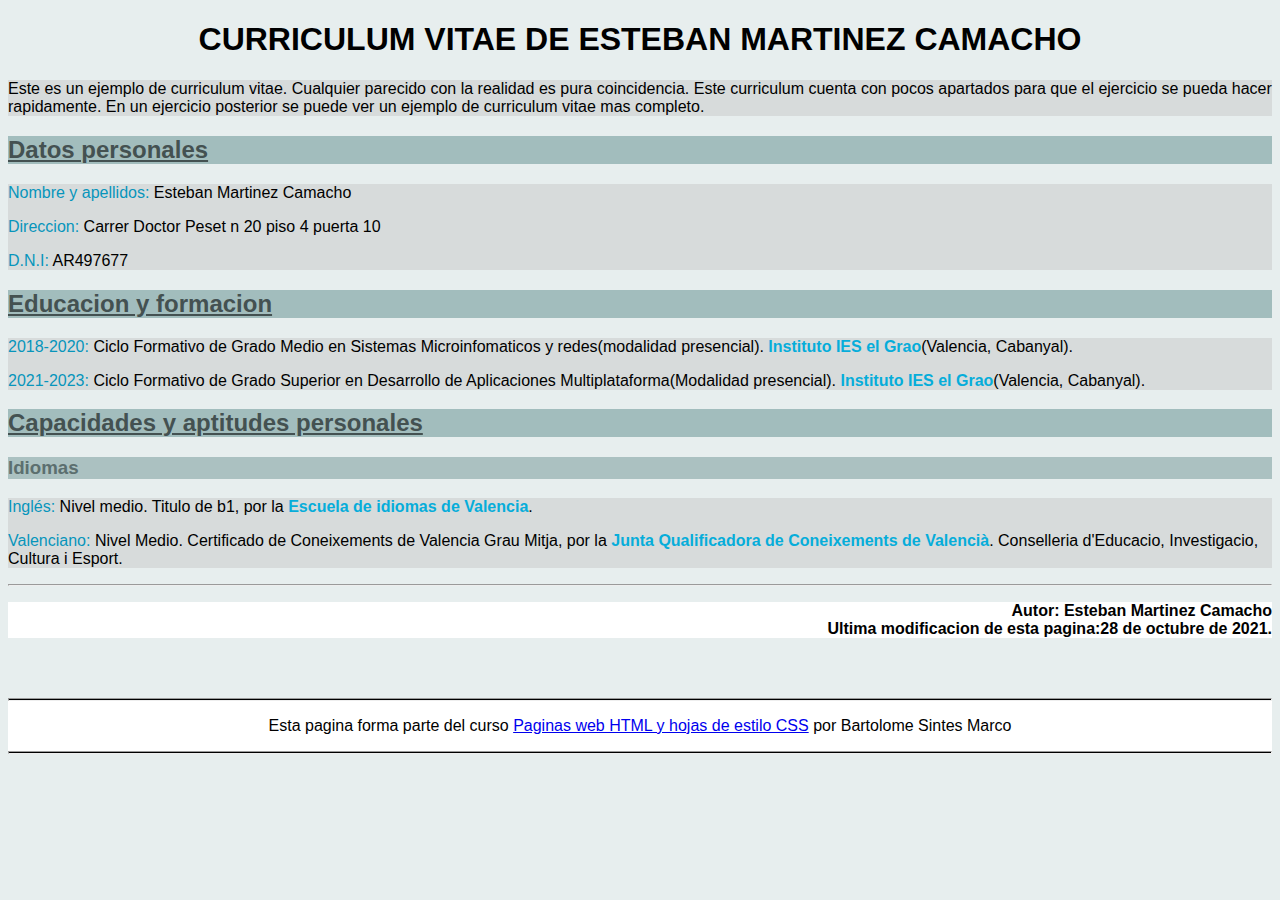
<file: index.html>
<!DOCTYPE html>
<html>
<head>
  <meta http-equiv="refresh" content="0; url=https://esteban639400.github.io/Curriculum/curriculum/WebContent/index.html">
<title>Redireccionando</title>
</head>
<body>

<h1>This is a Heading</h1>
<p>This is a paragraph.</p>

</body>
</html>
</file>
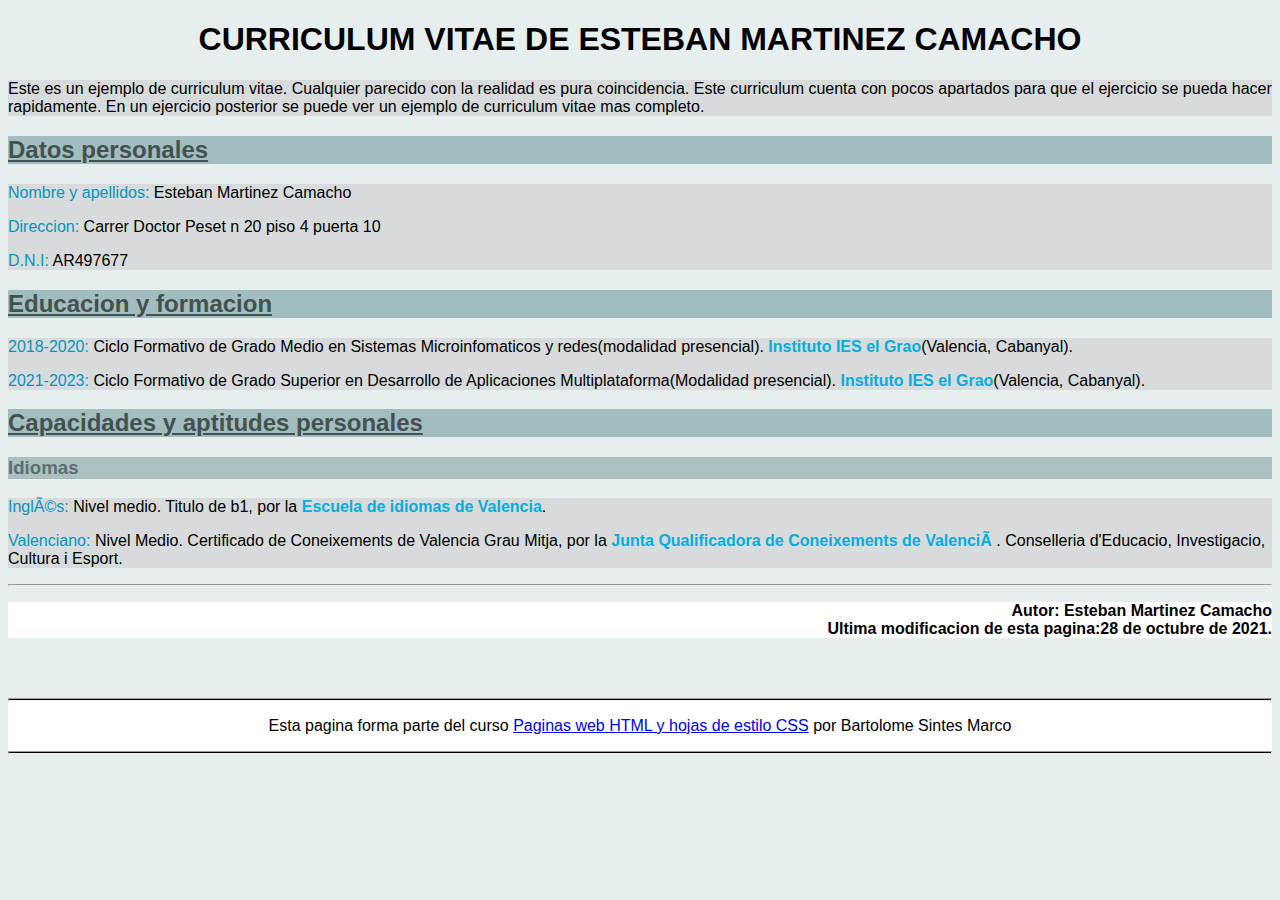
<file: curriculum/WebContent/index.html>
<!DOCTYPE html>
<html>
<head>
<link rel="stylesheet" href="style.css">
<meta charset="ISO-8859-1">
<title>curriculum vitae</title>
</head>
<body>
<header>
<h1>CURRICULUM VITAE DE ESTEBAN MARTINEZ CAMACHO</h1>
</header>
<article id=texto1>Este es un ejemplo de curriculum vitae. Cualquier parecido con la realidad es pura coincidencia. Este curriculum cuenta con pocos apartados para que el ejercicio se pueda hacer rapidamente. En un ejercicio posterior se puede ver un ejemplo de curriculum vitae mas completo.</article>

<section>

<header>
<h2>Datos personales</h2>
</header>

<article>
<p><span class= subtitulos>Nombre y apellidos:</span> Esteban Martinez Camacho</p>
<p><span class= subtitulos>Direccion:</span> Carrer Doctor Peset n 20 piso 4 puerta 10</p>
<p><span class= subtitulos>D.N.I:</span> AR497677</p>
</article>

</section>

<section>

<header>
<h2>Educacion y formacion</h2>
</header>

<article>
<p><span class= subtitulos>2018-2020:</span> Ciclo Formativo de Grado Medio en Sistemas Microinfomaticos y redes(modalidad presencial).<b> Instituto IES el Grao</b>(Valencia, Cabanyal).</p>
<p><span class= subtitulos>2021-2023:</span> Ciclo Formativo de Grado Superior en Desarrollo de Aplicaciones Multiplataforma(Modalidad presencial).<b> Instituto IES el Grao</b>(Valencia, Cabanyal).</p>
</article>

</section>

<section>

<header>
<h2>Capacidades y aptitudes personales</h2>
</header>
<h3>Idiomas</h3>

<article>
<p><span class= subtitulos>Inglés:</span> Nivel medio. Titulo de b1, por la <b>Escuela de idiomas de Valencia</b>.</p>
<p><span class= subtitulos>Valenciano: </span>Nivel Medio. Certificado de Coneixements de Valencia Grau Mitja, por la <b>Junta Qualificadora de Coneixements de Valencià</b>. Conselleria d'Educacio, Investigacio, Cultura i Esport.</p>
</article>

</section>
<hr>
<section id=seccion2>
<div>
<p>Autor: Esteban Martinez Camacho<br>Ultima modificacion de esta pagina:<time datetime="2021-10-25">28 de octubre de 2021</time>.</p>
</div>


<br>
<br>

</section>
<footer>
<hr class=linea></hr>
<p>Esta pagina forma parte del curso <a href="https://www.mclibre.org/consultar/htmlcss/">Paginas web HTML y hojas de estilo CSS</a> por Bartolome Sintes Marco</p>
<hr class=linea></hr>
</footer>
</body>
</html>
</file>
<file: curriculum/WebContent/style.css>
@charset "ISO-8859-1";
body{
	background-color: #E7EEEE;
	font-family: sans-serif;
}

h1{
	text-align:center;
	
}
h2{
	background-color: #A2BDBD; 
	color: #445151;
	text-decoration: underline ;
}
h3{
	background-color: #ABC1C1;
	color: #5C6F6F;
	
}
b{
	color: #06ADDA;
	
}
article{
	background-color: #D7DBDB ;
	
}
section#seccion2{
	font-weight: bold;
	text-align: right;
	
}
div{
	
	background-color: white;
}
.linea{
	height: 1px;
  	background-color: black;
	
}
footer{
	line-height:top;

	background-color: white;
	text-align: center;
	
	
}
.subtitulos{
	color: #0795BB;
	
}
</file>
